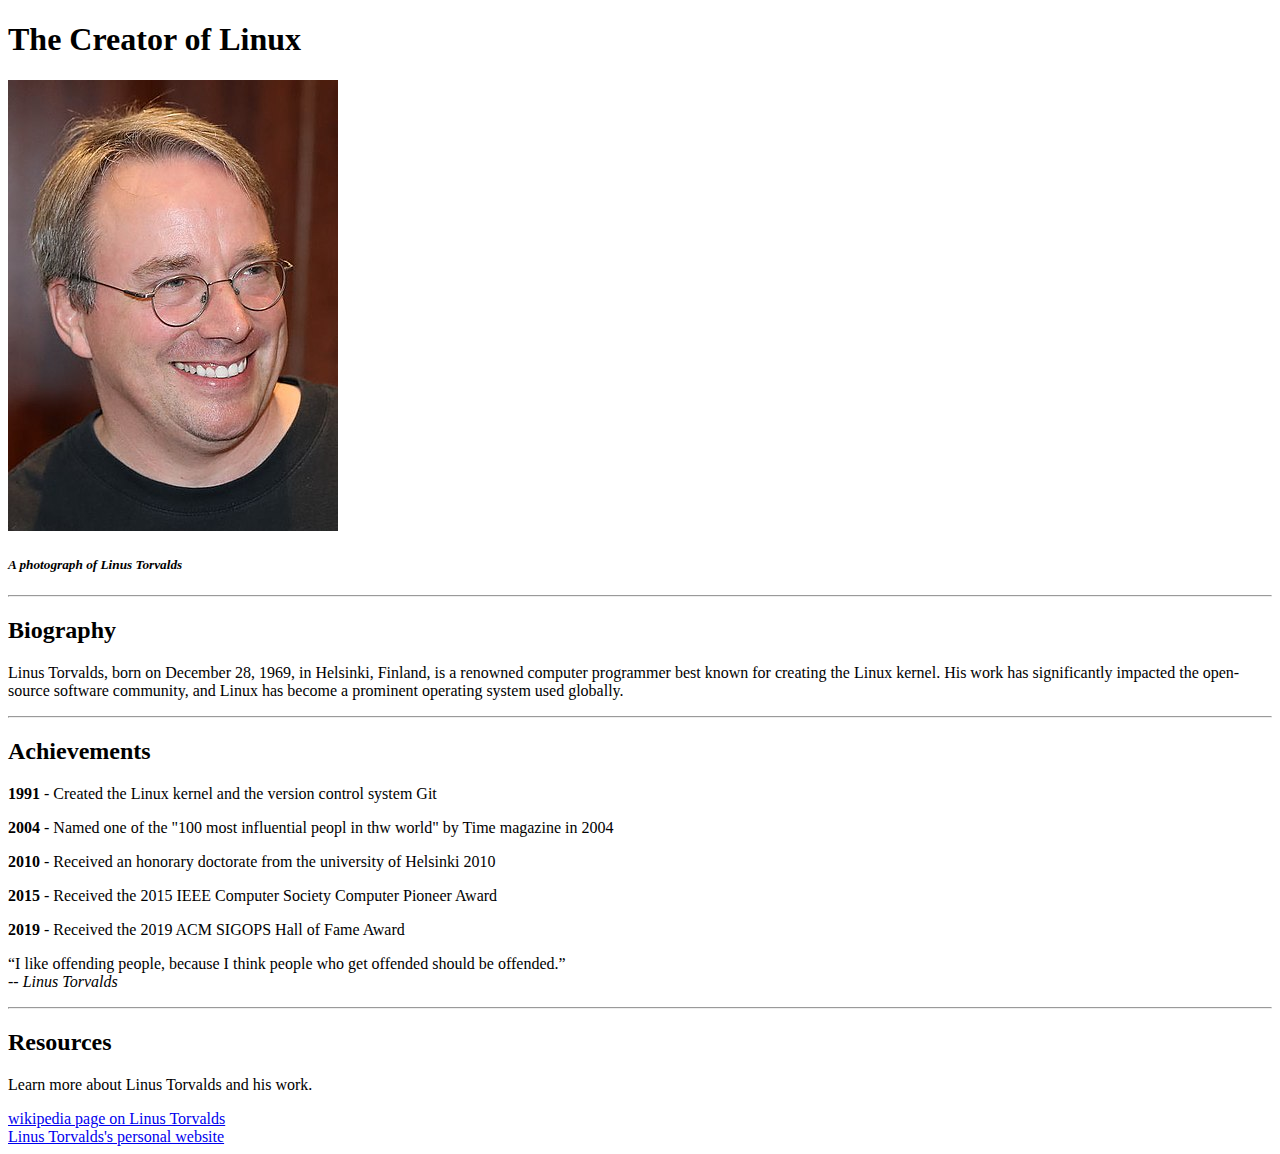
<file: Blog Using HTML/index.html>
<!DOCTYPE html>
<html lang="en">

<head>
    <title>Blog | Linus Torvalds</title>
</head>

<body>
    <h1>The Creator of Linux</h1>
    <!-- Relative URL -->
    <img src="linus-torvalds.jpeg" alt="image" />
    <h5><em>A photograph of Linus Torvalds</em></h5>
    <hr />

    <!-- Biography Section  -->
    <h2>Biography</h2>
    <p>
        Linus Torvalds, born on December 28, 1969, in Helsinki, Finland, is a
        renowned computer programmer best known for creating the Linux kernel. His
        work has significantly impacted the open-source software community, and
        Linux has become a prominent operating system used globally.
    </p>
    <hr />

    <!-- Achievements Section -->
    <h2>Achievements</h2>
    <p>
    <p> <strong>1991</strong> - Created the Linux kernel and the version control system Git</p>
    <p><strong>2004</strong> - Named one of the "100 most influential peopl in thw world" by Time magazine in 2004</p>
    <p><strong>2010</strong> - Received an honorary doctorate from the university of Helsinki 2010</p>
    <p><strong>2015</strong> - Received the 2015 IEEE Computer Society Computer Pioneer Award</p>
    <p><strong>2019</strong> - Received the 2019 ACM SIGOPS Hall of Fame Award</p>
    </p>

    <p>
        “I like offending people, because I think people who get offended should be offended.” <br>
        <cite>-- Linus Torvalds</cite>
    </p>
    <hr>

    <!-- Resources Section -->
    <h2>Resources</h2>
    <p>Learn more about Linus Torvalds and his work.</p>
    <a href="https://en.wikipedia.org/wiki/Linus_Torvalds">wikipedia page on Linus Torvalds </a><br>
    <a href="https://linustorvaldslinux.weebly.com/">Linus Torvalds's personal website</a><br>

</body>

</html>
</file>
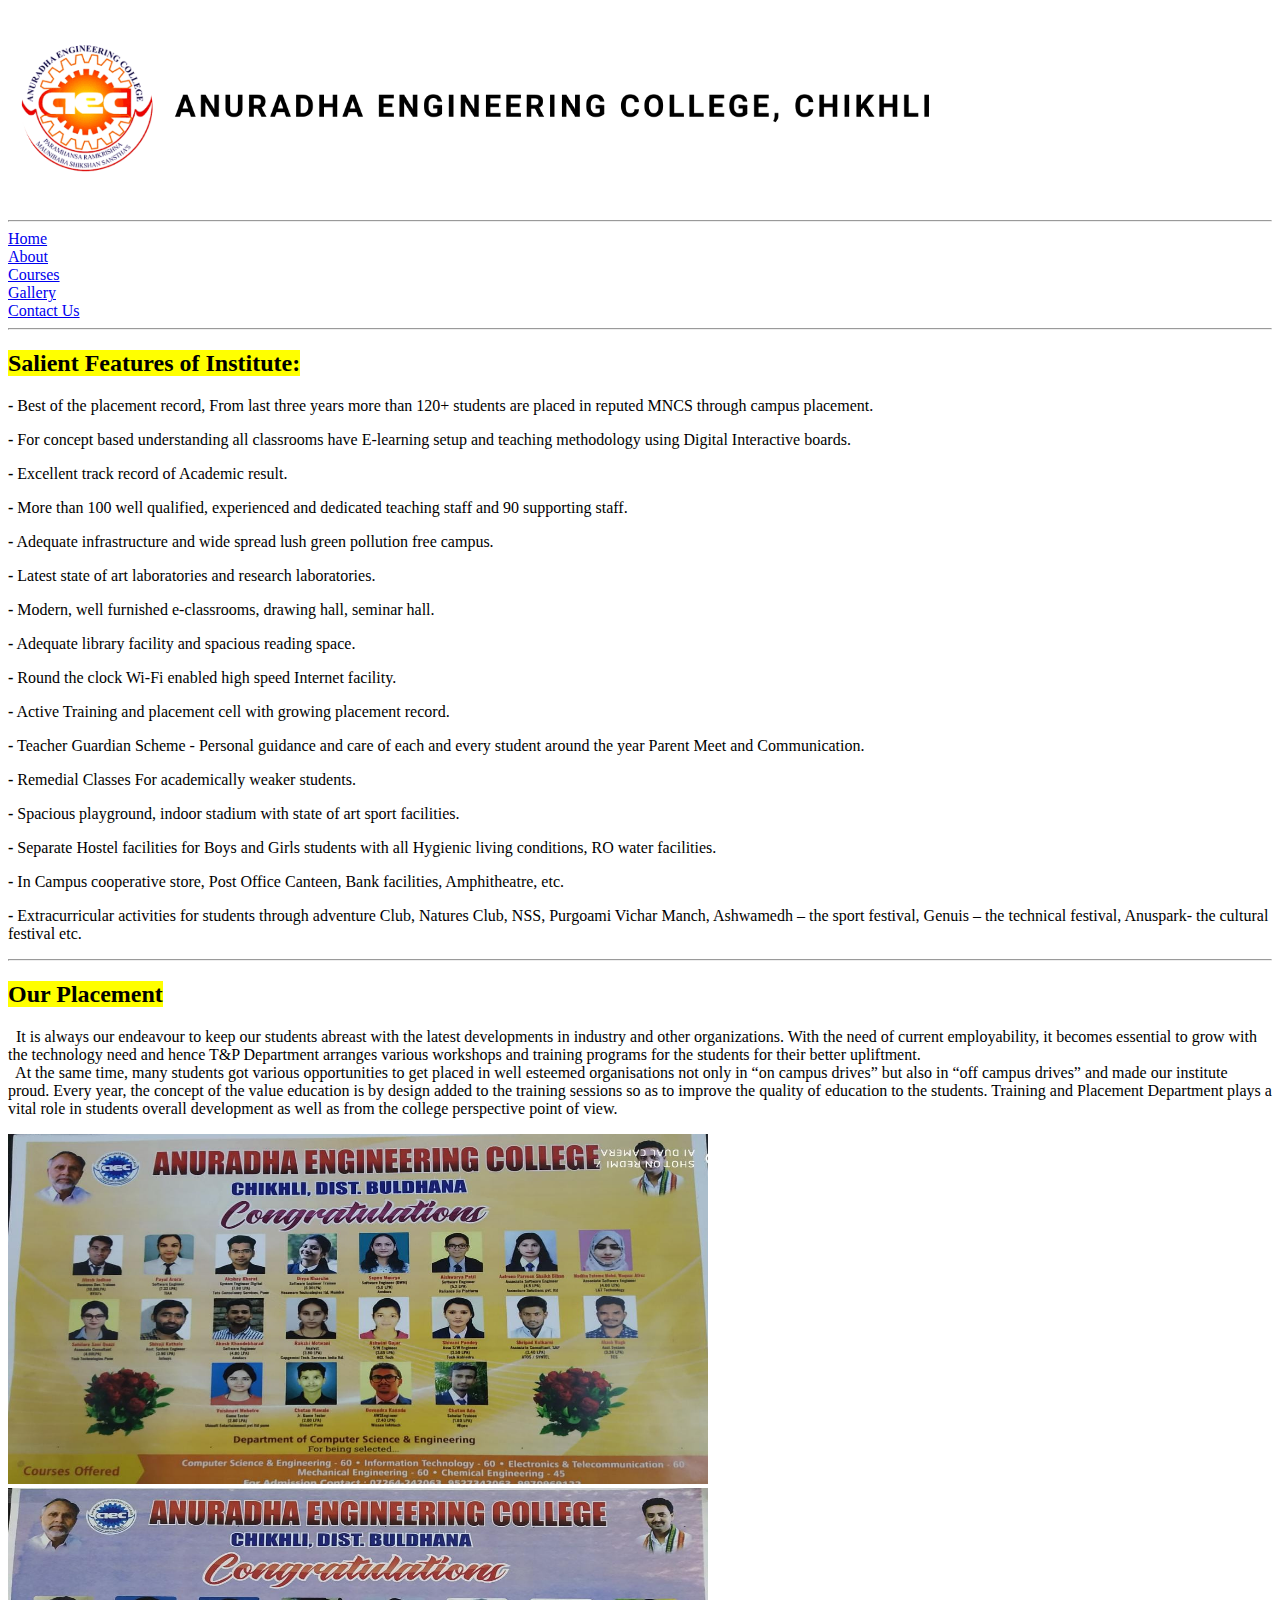
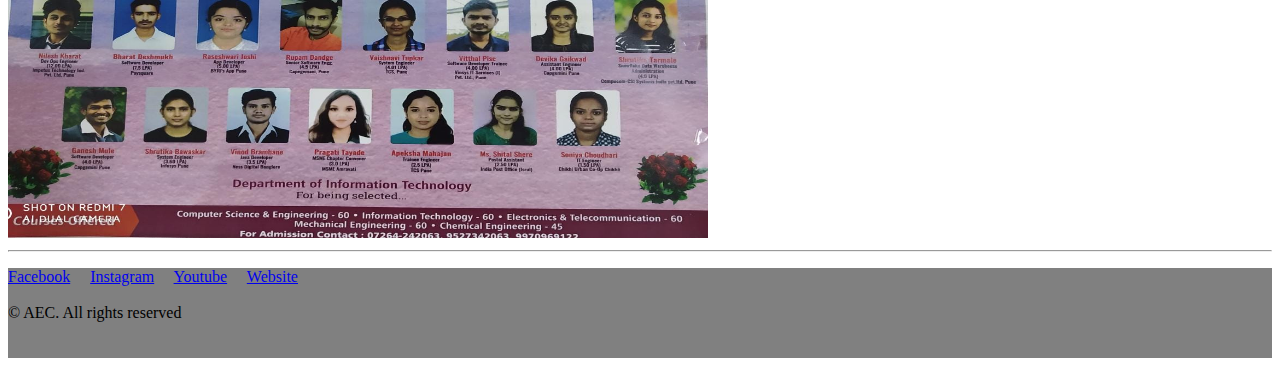
<file: College Web Page/index.html>
<!DOCTYPE html>
<html lang="en">

<head>
  <meta charset="UTF-8" />
  <meta name="viewport" content="width=device-width, initial-scale=1.0" />
  <title>Home | AEC</title>
</head>

<body>
  <a href="index.html">
    <img src="images/aec-image.png" alt="aec-image" height="200px" />
  </a>
  <br />
  <hr />

  <!--Menu section -->
  <a href="index.html">Home</a><br />
  <a href="about.html">About</a><br />
  <a href="courses.html">Courses</a><br />
  <a href="gallery.html">Gallery</a><br />
  <a href="contact-us.html">Contact Us</a>
  <hr />

  <!-- Features Section -->
  <h2><mark> Salient Features of Institute:</mark></h2>
  <p>
    <strong>-</strong> Best of the placement record, From last three years
    more than 120+ students are placed in reputed MNCS through campus
    placement.
  </p>
  <p>
    <strong>-</strong> For concept based understanding all classrooms have
    E-learning setup and teaching methodology using Digital Interactive
    boards.
  </p>
  <p><strong>-</strong> Excellent track record of Academic result.<br /></p>
  <p>
    <strong>-</strong> More than 100 well qualified, experienced and dedicated
    teaching staff and 90 supporting staff.
  </p>
  <p>
    <strong>-</strong> Adequate infrastructure and wide spread lush green
    pollution free campus.
  </p>
  <p>
    <strong>-</strong> Latest state of art laboratories and research
    laboratories.
  </p>
  <p>
    <strong>-</strong> Modern, well furnished e-classrooms, drawing hall,
    seminar hall.
  </p>
  <p>
    <strong>-</strong> Adequate library facility and spacious reading space.
  </p>
  <p>
    <strong>-</strong> Round the clock Wi-Fi enabled high speed Internet
    facility.
  </p>
  <p>
    <strong>-</strong> Active Training and placement cell with growing
    placement record.
  </p>
  <p>
    <strong>-</strong> Teacher Guardian Scheme - Personal guidance and care of
    each and every student around the year Parent Meet and Communication.
  </p>
  <p><strong>-</strong> Remedial Classes For academically weaker students.</p>
  <p>
    <strong>-</strong> Spacious playground, indoor stadium with state of art
    sport facilities.
  </p>
  <p>
    <strong>-</strong> Separate Hostel facilities for Boys and Girls students
    with all Hygienic living conditions, RO water facilities.
  </p>
  <p>
    <strong>-</strong> In Campus cooperative store, Post Office Canteen, Bank
    facilities, Amphitheatre, etc.
  </p>
  <p>
    <strong>-</strong> Extracurricular activities for students through
    adventure Club, Natures Club, NSS, Purgoami Vichar Manch, Ashwamedh – the
    sport festival, Genuis – the technical festival, Anuspark- the cultural
    festival etc.
  </p>
  <hr />

  <!-- Our Placement -->
  <h2><mark>Our Placement</mark></h2>
  <p>
    &nbsp It is always our endeavour to keep our students abreast with the
    latest developments in industry and other organizations. With the need of
    current employability, it becomes essential to grow with the technology
    need and hence T&P Department arranges various workshops and training
    programs for the students for their better upliftment.
    <br />
    &nbsp At the same time, many students got various opportunities to get
    placed in well esteemed organisations not only in “on campus drives” but
    also in “off campus drives” and made our institute proud. Every year, the
    concept of the value education is by design added to the training sessions
    so as to improve the quality of education to the students. Training and
    Placement Department plays a vital role in students overall development as
    well as from the college perspective point of view.
  </p>
  <img src="images/placement.jpeg" alt="placments poster" height="350px" width="700px" />
  <img src="images/placement-1.jpeg" alt="placement poster" height="350px" width="700px" />
  <hr />

  <!-- Footer -->
  <p style="background: gray; height: 90px">
    <a href="https://www.facebook.com/aecchikhli/" target="_blank">Facebook</a> &nbsp; &nbsp;
    <!--  &nbsp; is used to add non-breaking space:-->
    <a href="https://www.instagram.com/aecchikhli/" target="_blank">Instagram</a> &nbsp; &nbsp;
    <a href="https://www.youtube.com/@anuradhacollegechikhli9370" target="_blank">Youtube</a> &nbsp; &nbsp;
    <a href="https://aecc.ac.in/anuradha/" target="_blank">Website</a>
    <br /> <br>
    &copy; AEC. All rights reserved
  </p>
</body>

</html>
</file>
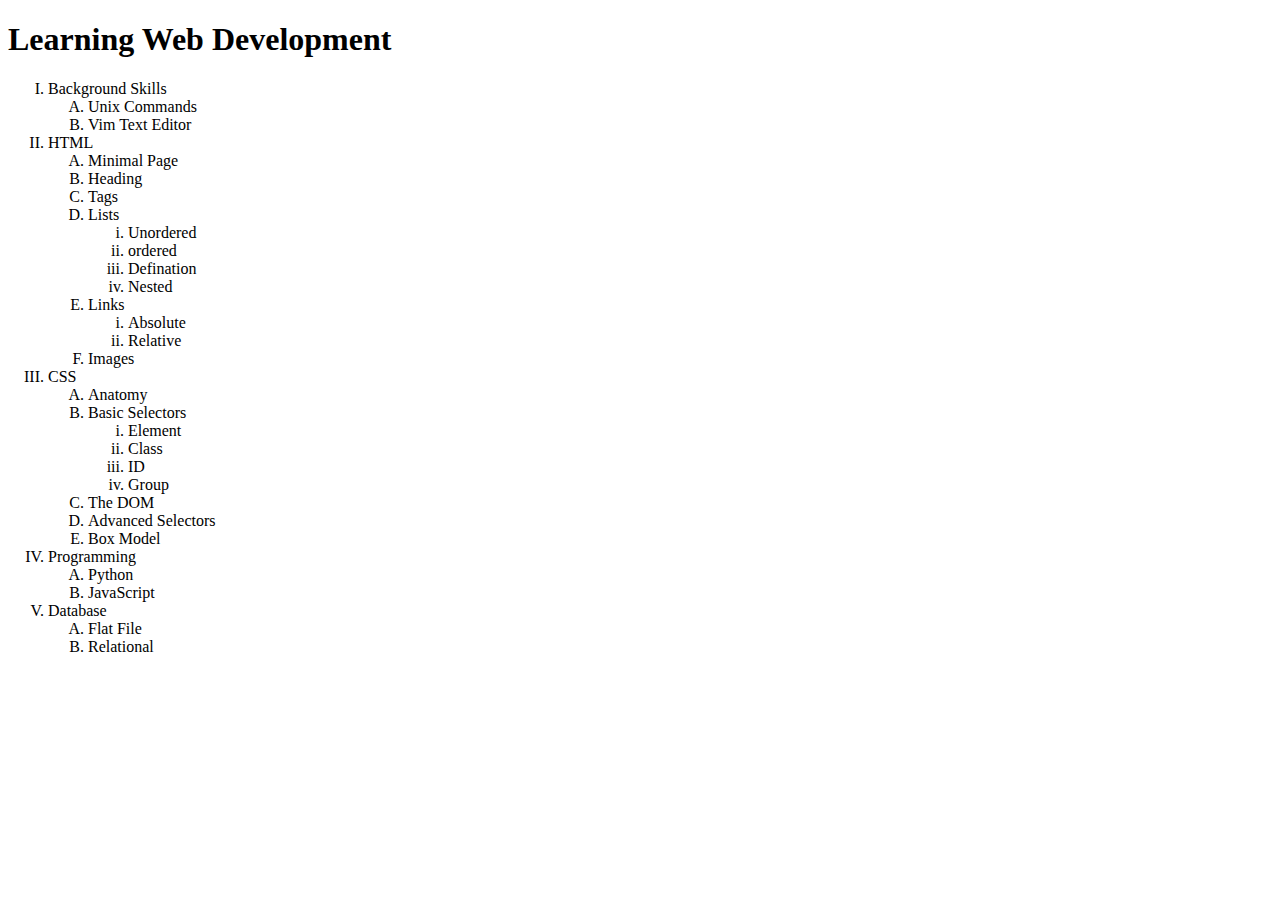
<file: HTML-List/index.html>
<!DOCTYPE html>
<html lang="en">

<head>
    <meta charset="UTF-8" />
    <meta name="viewport" content="width=device-width, initial-scale=1.0" />
    <title>HTML List</title>
</head>

<body>
    <h1>Learning Web Development</h1>
    <!-- List in HTML -->
    <ol type="I">
        <li>Background Skills</li>
            <ol type="A">
                <li>Unix Commands</li>
                <li>Vim Text Editor</li>
            </ol>

        <li>HTML</li>
            <ol type="A">
                <li>Minimal Page</li>
                <li>Heading</li>
                <li>Tags</li>
                <li>Lists</li>
                    <ol type="i">
                        <li>Unordered</li>
                        <li>ordered</li>
                        <li>Defination</li>
                        <li>Nested</li>
                    </ol>
                <li>Links</li>
                    <ol type="i">
                        <li>Absolute</li>
                        <li>Relative</li>
                    </ol>
                <li>Images</li>
            </ol>

        <li>CSS</li>
            <ol type="A">
                <li>Anatomy</li>
                <li>Basic Selectors</li>
                    <ol type="i">
                        <li>Element</li>
                        <li>Class</li>
                        <li>ID</li>
                        <li>Group</li>
                    </ol>
                <li>The DOM</li>
                <li>Advanced Selectors</li>
                <li>Box Model</li>
            </ol>

        <li>Programming</li>
            <ol type="A">
                <li>Python</li>
                <li>JavaScript</li>
            </ol>

        <li>Database</li>
            <ol type="A">
                <li>Flat File</li>
                <li>Relational</li>
            </ol>
    </ol>
</body>

</html>
</file>
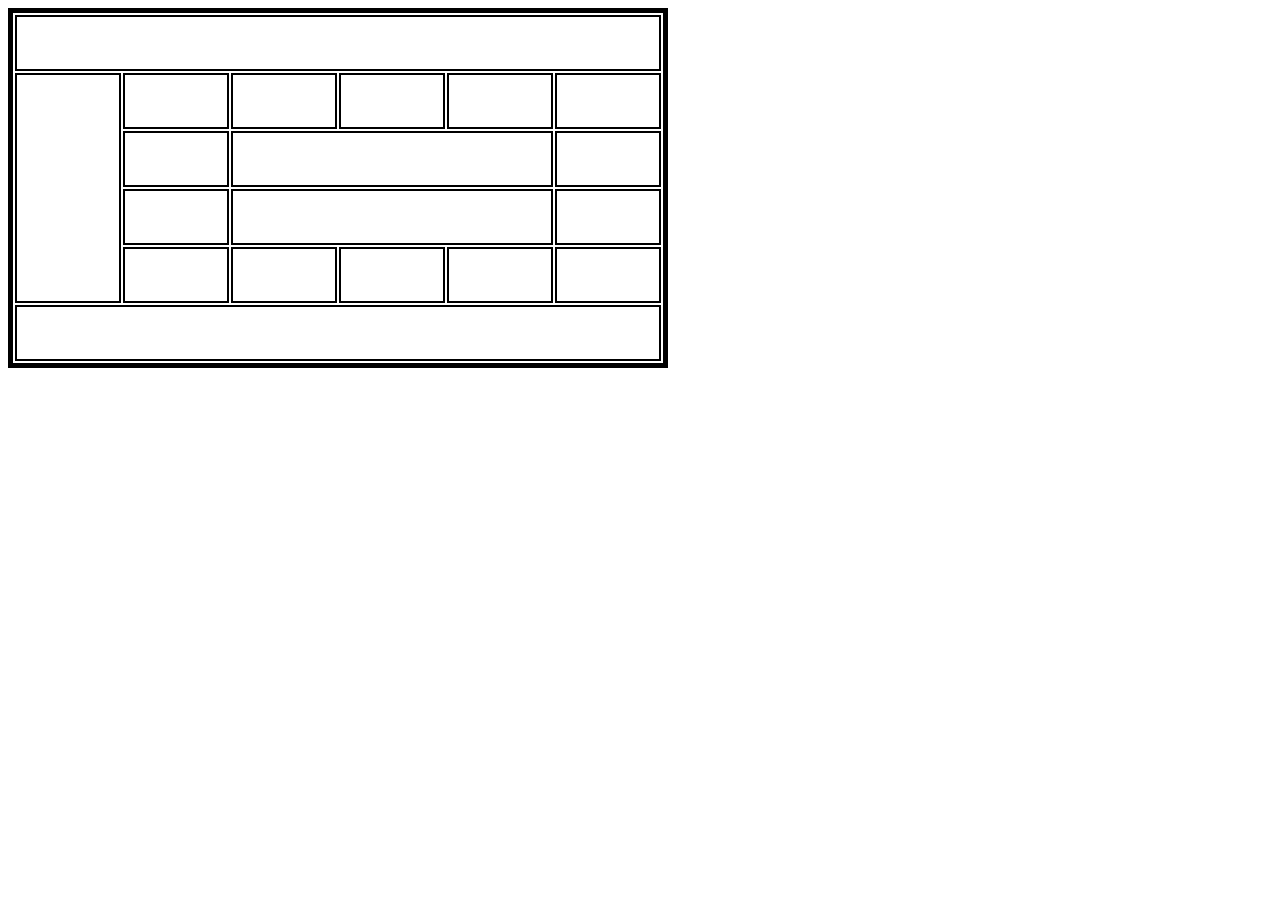
<file: HTML-Table/index.html>
<!DOCTYPE html>
<html lang="en">

<head>
    <meta charset="UTF-8">
    <meta name="viewport" content="width=device-width, initial-scale=1.0">
    <title>HTML Table</title>
    <style>
        table {
            border: 5px solid black;
        }

        table tr, th, td {
            border: 2px solid black;
            height: 50px;
            width: 100px;
        }
    </style>
</head>

<body>
    <table>
        <!-- Table head -->
        <thead>
            <tr>
                <th colspan="6"></th>
            </tr>
        </thead>

        <!-- Table body -->
        <tbody>
            <tr>
                <td rowspan="4"></td>
                <td></td>
                <td></td>
                <td></td>
                <td></td>
                <td></td>
            </tr>
            <tr>
                <td></td>
                <td colspan="3"></td>
                <td></td>
            </tr>
            <tr>
                <td></td>
                <td colspan="3"></td>
                <td></td>
            </tr>
            <tr>
                <td></td>
                <td></td>
                <td></td>
                <td></td>
                <td></td>
            </tr>

        </tbody>
        <!-- Table footer -->
        <tfoot>
            <tr>
                <td colspan="6"></td>
            </tr>
        </tfoot>

    </table>

</body>
</html>
</file>
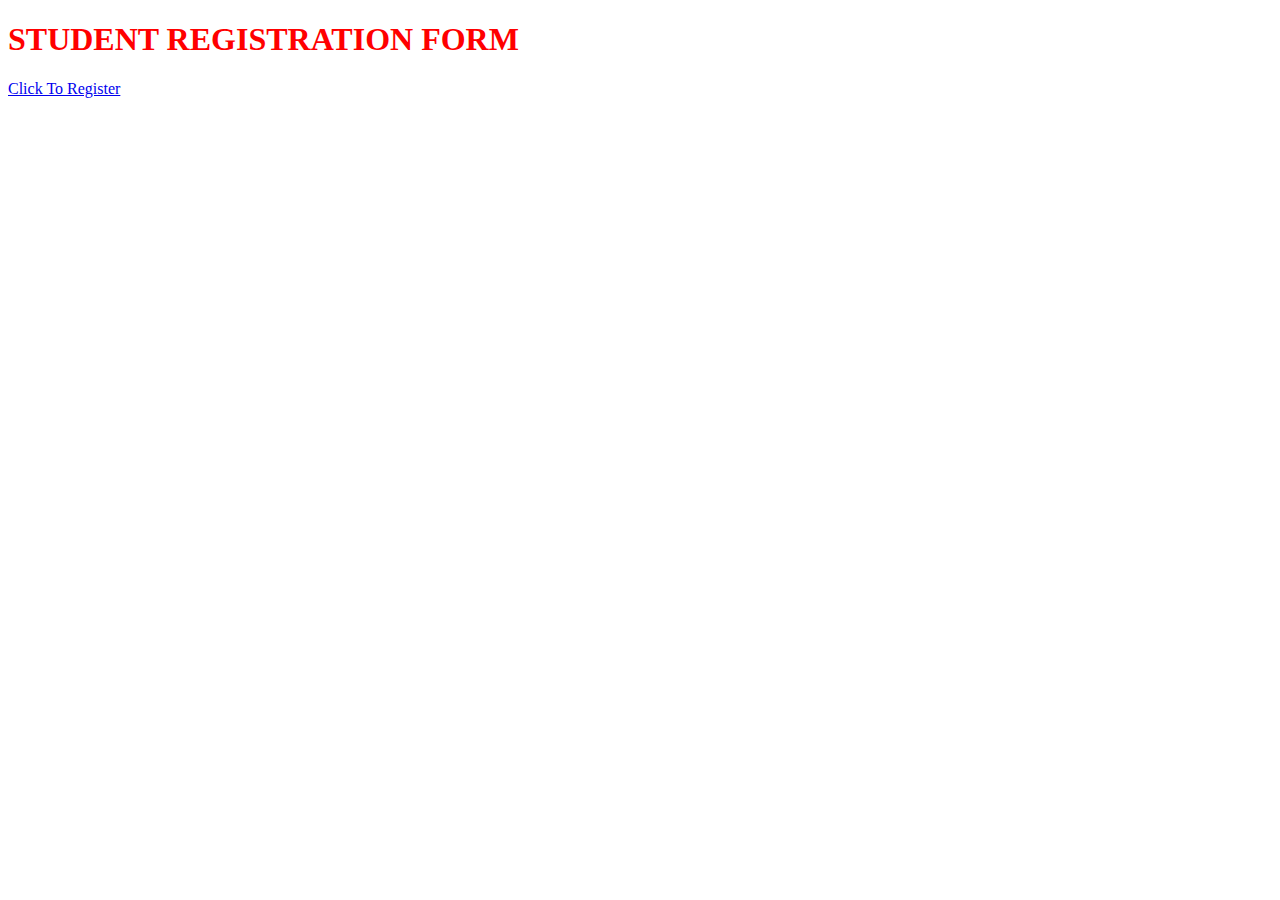
<file: Registration Form/index.html>
<!DOCTYPE html>
<html lang="en">
<head>
    <meta charset="UTF-8">
    <meta name="viewport" content="width=device-width, initial-scale=1.0">
    <title>College Registration</title>
</head>
<body>
    <h1 style="color: red;">STUDENT REGISTRATION FORM</h1>

    <a href="registration-form.html">Click To Register</a>
</body>
</html>
</file>
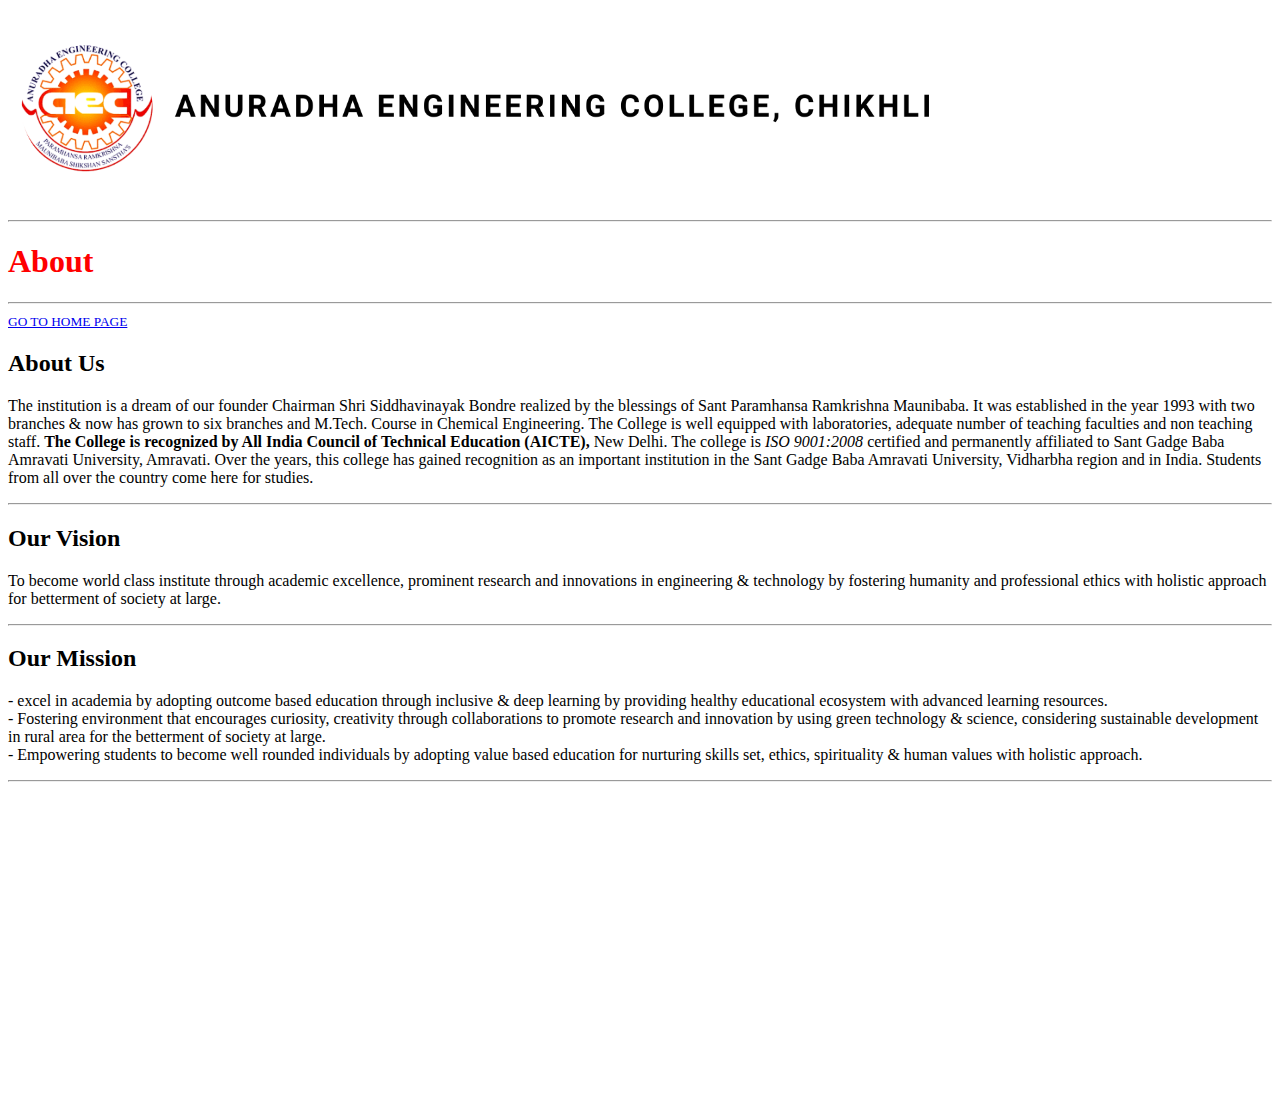
<file: College Web Page/about.html>
<!DOCTYPE html>
<html lang="en">
  <head>
    <meta charset="UTF-8" />
    <meta name="viewport" content="width=device-width, initial-scale=1.0" />
    <title>About | AEC</title>
  </head>

  <body>
    <a href="index.html">
      <img src="images/aec-image.png" alt="aec-image" height="200px" />
    </a>
    <br />
    <hr />

    <h1 style="color: red">About</h1>
    <hr />

    <small>
      <a href="index.html">GO TO HOME PAGE</a>
    </small>

    <!-- About us -->
    <h2>About Us</h2>
    <p>
      The institution is a dream of our founder Chairman Shri Siddhavinayak
      Bondre realized by the blessings of Sant Paramhansa Ramkrishna Maunibaba.
      It was established in the year 1993 with two branches & now has grown to
      six branches and M.Tech. Course in Chemical Engineering. The College is
      well equipped with laboratories, adequate number of teaching faculties and
      non teaching staff.
      <strong
        >The College is recognized by All India Council of Technical Education
        (AICTE),</strong
      >
      New Delhi. The college is <em>ISO 9001:2008</em>
      certified and permanently affiliated to Sant Gadge Baba Amravati
      University, Amravati. Over the years, this college has gained recognition
      as an important institution in the Sant Gadge Baba Amravati University,
      Vidharbha region and in India. Students from all over the country come
      here for studies.
    </p>
    <hr />

    <!-- VISION -->
    <h2>Our Vision</h2>
    <p>
      To become world class institute through academic excellence, prominent
      research and innovations in engineering & technology by fostering humanity
      and professional ethics with holistic approach for betterment of society
      at large.
    </p>
    <hr />

    <!-- MISSION -->
    <h2>Our Mission</h2>
    <p>
      - excel in academia by adopting outcome based education through inclusive
      & deep learning by providing healthy educational ecosystem with advanced
      learning resources. <br />
      - Fostering environment that encourages curiosity, creativity through
      collaborations to promote research and innovation by using green
      technology & science, considering sustainable development in rural area
      for the betterment of society at large. <br />
      - Empowering students to become well rounded individuals by adopting value
      based education for nurturing skills set, ethics, spirituality & human
      values with holistic approach.
    </p>
    <hr />

    <!-- College video -->
    <iframe
      width="560"
      height="315"
      src="https://www.youtube.com/embed/4ar37Mb8898?si=S8lC14r3HGZHu_iM"
      title="YouTube video player"
      frameborder="0"
      allow="accelerometer; autoplay; clipboard-write; encrypted-media; gyroscope; picture-in-picture; web-share"
      allowfullscreen
    ></iframe>
  </body>
</html>
</file>
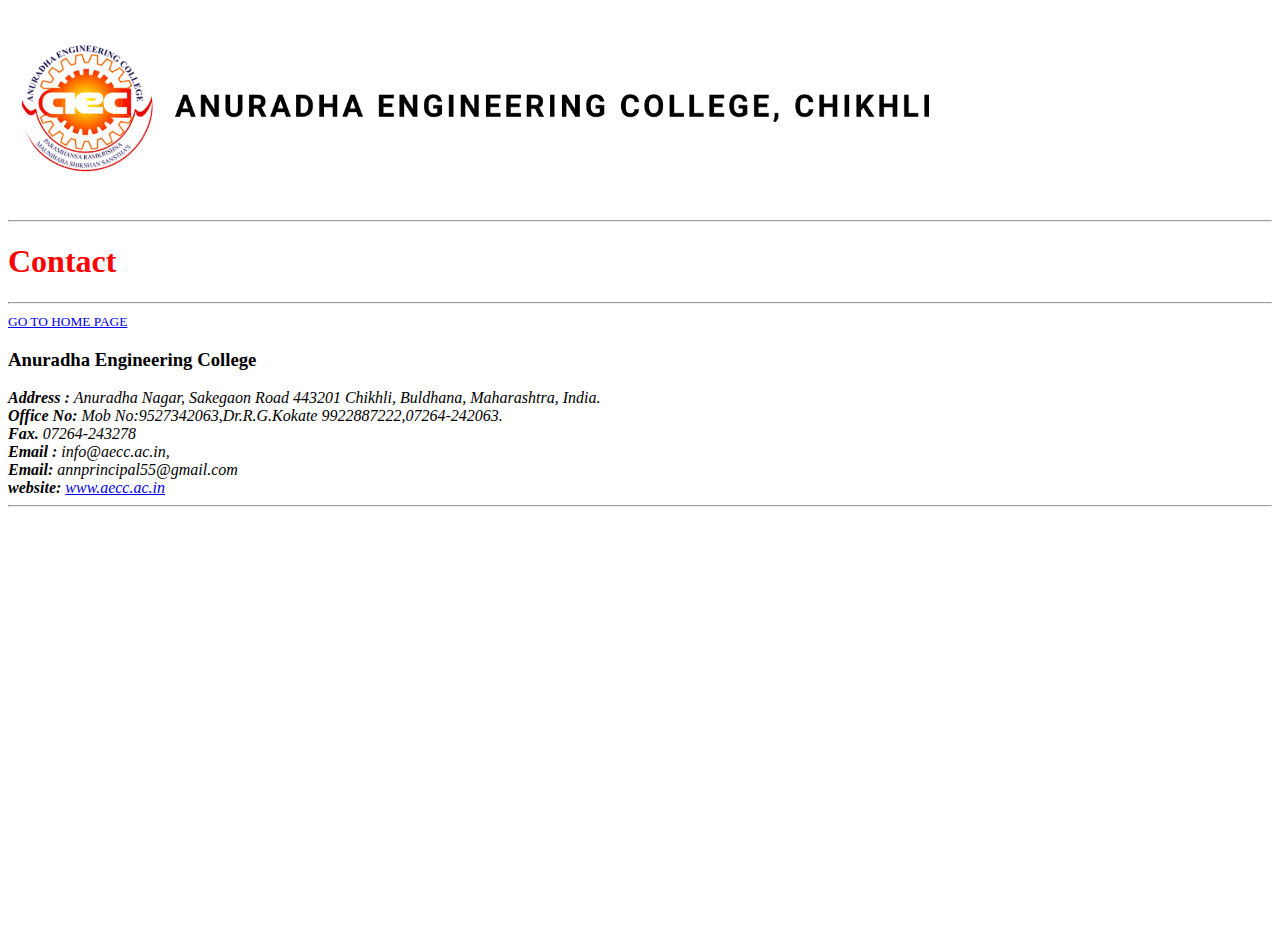
<file: College Web Page/contact-us.html>
<!DOCTYPE html>
<html lang="en">

<head>
    <meta charset="UTF-8">
    <meta name="viewport" content="width=device-width, initial-scale=1.0">
    <title>Contact Us | AEC</title>
</head>

<body>
    <a href="index.html">
        <img src="images/aec-image.png" alt="aec-image" height="200px" />
      </a>
    <br><hr>

    <h1 style="color: red;">Contact</h1>
    <hr>

    <small>
        <a href="index.html">GO TO HOME PAGE</a><br>
    </small>


    <!-- Address -->
    <h3>Anuradha Engineering College</h3>
    <address>
        <strong>Address : </strong> Anuradha Nagar, Sakegaon Road 443201 Chikhli, Buldhana, Maharashtra, India. <br>
        <strong>Office No: </strong> Mob No:9527342063,Dr.R.G.Kokate 9922887222,07264-242063. <br>
        <strong> Fax. </strong> 07264-243278 <br>
        <strong>Email : </strong> info@aecc.ac.in, <br>
        <strong> Email:</strong> annprincipal55@gmail.com <br>
        <strong> website:</strong>
        <a href="https://aecc.ac.in/anuradha/" target="_blank">www.aecc.ac.in</a>
    </address>
<hr>

<!-- Google Map -->
<iframe src="https://www.google.com/maps/embed?pb=!1m18!1m12!1m3!1d3740.6316054280933!2d76.22112757501228!3d20.356832081129653!2m3!1f0!2f0!3f0!3m2!1i1024!2i768!4f13.1!3m3!1m2!1s0x3bda1a7e0493837b%3A0x81bdd1cce5eaedb3!2sAnuradha%20Engineering%20College%2C%20Chikhli!5e0!3m2!1sen!2sin!4v1705939316935!5m2!1sen!2sin" width="700" height="400" style="border:0;" allowfullscreen="" loading="lazy" referrerpolicy="no-referrer-when-downgrade"></iframe>

</body>

</html>
</file>
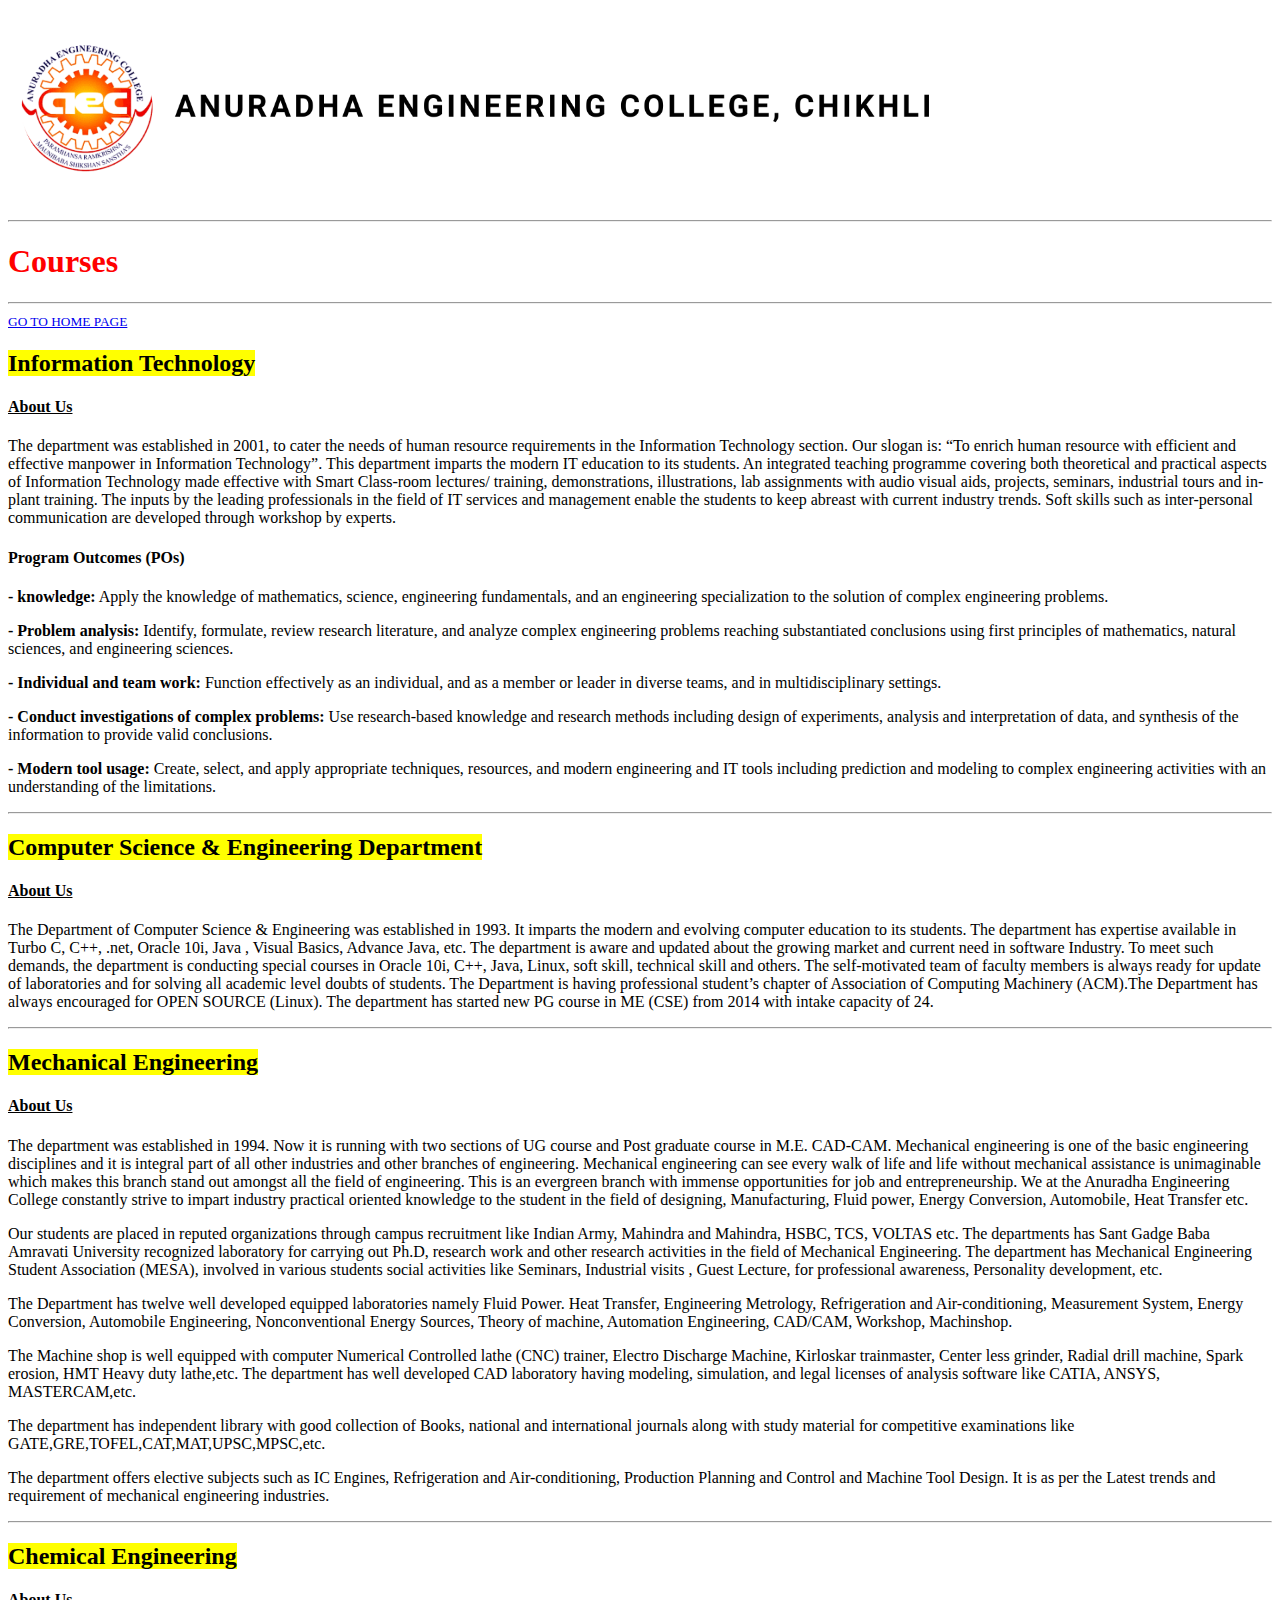
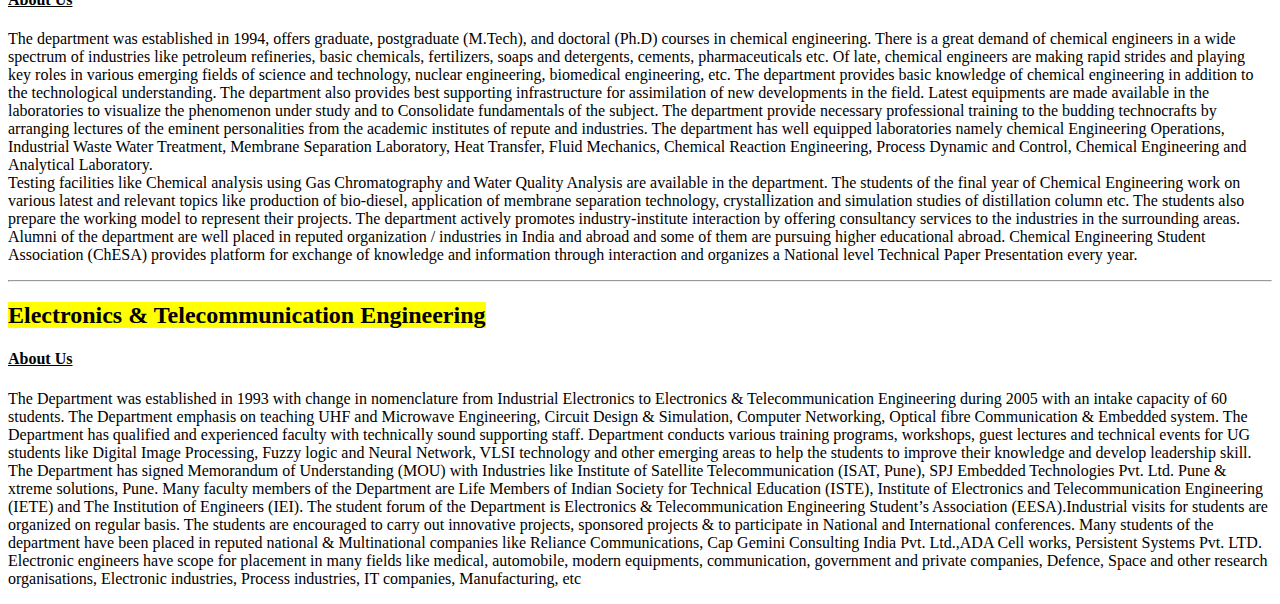
<file: College Web Page/courses.html>
<!DOCTYPE html>
<html lang="en">
  <head>
    <meta charset="UTF-8" />
    <meta name="viewport" content="width=device-width, initial-scale=1.0" />
    <title>Courses | AEC</title>
  </head>

  <body>
    <a href="index.html">
      <img src="images/aec-image.png" alt="aec-image" height="200px" />
    </a>
    <br />
    <hr />

    <h1 style="color: red">Courses</h1>
    <hr />

    <small>
      <a href="index.html">GO TO HOME PAGE</a>
    </small>

    <!-- IT Department -->
    <h2><mark>Information Technology</mark></h2>
    <h4><ins>About Us</ins></h4>
    <p>
      The department was established in 2001, to cater the needs of human
      resource requirements in the Information Technology section. Our slogan
      is:
      <q
        >To enrich human resource with efficient and effective manpower in
        Information Technology</q
      >. This department imparts the modern IT education to its students. An
      integrated teaching programme covering both theoretical and practical
      aspects of Information Technology made effective with Smart Class-room
      lectures/ training, demonstrations, illustrations, lab assignments with
      audio visual aids, projects, seminars, industrial tours and in-plant
      training. The inputs by the leading professionals in the field of IT
      services and management enable the students to keep abreast with current
      industry trends. Soft skills such as inter-personal communication are
      developed through workshop by experts.
    </p>
    <h4>Program Outcomes (POs)</h4>
    <p>
      <strong> - knowledge:</strong>
      Apply the knowledge of mathematics, science, engineering fundamentals, and
      an engineering specialization to the solution of complex engineering
      problems.
    </p>

    <p>
      <strong> - Problem analysis:</strong>
      Identify, formulate, review research literature, and analyze complex
      engineering problems reaching substantiated conclusions using first
      principles of mathematics, natural sciences, and engineering sciences.
    </p>

    <p>
      <strong> - Individual and team work:</strong>
      Function effectively as an individual, and as a member or leader in
      diverse teams, and in multidisciplinary settings.
    </p>

    <p>
      <strong> - Conduct investigations of complex problems:</strong>
      Use research-based knowledge and research methods including design of
      experiments, analysis and interpretation of data, and synthesis of the
      information to provide valid conclusions.
    </p>

    <p>
      <strong> - Modern tool usage:</strong>
      Create, select, and apply appropriate techniques, resources, and modern
      engineering and IT tools including prediction and modeling to complex
      engineering activities with an understanding of the limitations.
    </p>
    <hr />

    <!-- CSE Department -->
    <h2><mark>Computer Science & Engineering Department</mark></h2>
    <h4><ins>About Us</ins></h4>
    <p>
      The Department of Computer Science & Engineering was established in 1993.
      It imparts the modern and evolving computer education to its students. The
      department has expertise available in Turbo C, C++, .net, Oracle 10i, Java
      , Visual Basics, Advance Java, etc. The department is aware and updated
      about the growing market and current need in software Industry. To meet
      such demands, the department is conducting special courses in Oracle 10i,
      C++, Java, Linux, soft skill, technical skill and others. The
      self-motivated team of faculty members is always ready for update of
      laboratories and for solving all academic level doubts of students. The
      Department is having professional student’s chapter of Association of
      Computing Machinery (ACM).The Department has always encouraged for OPEN
      SOURCE (Linux). The department has started new PG course in ME (CSE) from
      2014 with intake capacity of 24.
    </p>
    <hr />

    <!-- Mechanical Engineering Department -->
    <h2><mark>Mechanical Engineering</mark></h2>
    <h4><ins>About Us</ins></h4>
    <p>
      The department was established in 1994. Now it is running with two
      sections of UG course and Post graduate course in M.E. CAD-CAM. Mechanical
      engineering is one of the basic engineering disciplines and it is integral
      part of all other industries and other branches of engineering. Mechanical
      engineering can see every walk of life and life without mechanical
      assistance is unimaginable which makes this branch stand out amongst all
      the field of engineering. This is an evergreen branch with immense
      opportunities for job and entrepreneurship. We at the Anuradha Engineering
      College constantly strive to impart industry practical oriented knowledge
      to the student in the field of designing, Manufacturing, Fluid power,
      Energy Conversion, Automobile, Heat Transfer etc.
    </p>
    <p>
      Our students are placed in reputed organizations through campus
      recruitment like Indian Army, Mahindra and Mahindra, HSBC, TCS, VOLTAS
      etc. The departments has Sant Gadge Baba Amravati University recognized
      laboratory for carrying out Ph.D, research work and other research
      activities in the field of Mechanical Engineering. The department has
      Mechanical Engineering Student Association (MESA), involved in various
      students social activities like Seminars, Industrial visits , Guest
      Lecture, for professional awareness, Personality development, etc.
    </p>
    <p>
      The Department has twelve well developed equipped laboratories namely
      Fluid Power. Heat Transfer, Engineering Metrology, Refrigeration and
      Air-conditioning, Measurement System, Energy Conversion, Automobile
      Engineering, Nonconventional Energy Sources, Theory of machine, Automation
      Engineering, CAD/CAM, Workshop, Machinshop.
    </p>
    <p>
      The Machine shop is well equipped with computer Numerical Controlled lathe
      (CNC) trainer, Electro Discharge Machine, Kirloskar trainmaster, Center
      less grinder, Radial drill machine, Spark erosion, HMT Heavy duty
      lathe,etc. The department has well developed CAD laboratory having
      modeling, simulation, and legal licenses of analysis software like CATIA,
      ANSYS, MASTERCAM,etc.
    </p>
    <p>
      The department has independent library with good collection of Books,
      national and international journals along with study material for
      competitive examinations like GATE,GRE,TOFEL,CAT,MAT,UPSC,MPSC,etc.
    </p>
    <p>
      The department offers elective subjects such as IC Engines, Refrigeration
      and Air-conditioning, Production Planning and Control and Machine Tool
      Design. It is as per the Latest trends and requirement of mechanical
      engineering industries.
    </p>
    <hr />

    <!-- Chemical Engineering Department -->
    <h2><mark>Chemical Engineering</mark></h2>
    <h4><ins>About Us</ins></h4>
    <p>
      The department was established in 1994, offers graduate, postgraduate
      (M.Tech), and doctoral (Ph.D) courses in chemical engineering. There is a
      great demand of chemical engineers in a wide spectrum of industries like
      petroleum refineries, basic chemicals, fertilizers, soaps and detergents,
      cements, pharmaceuticals etc. Of late, chemical engineers are making rapid
      strides and playing key roles in various emerging fields of science and
      technology, nuclear engineering, biomedical engineering, etc. The
      department provides basic knowledge of chemical engineering in addition to
      the technological understanding. The department also provides best
      supporting infrastructure for assimilation of new developments in the
      field. Latest equipments are made available in the laboratories to
      visualize the phenomenon under study and to Consolidate fundamentals of
      the subject. The department provide necessary professional training to the
      budding technocrafts by arranging lectures of the eminent personalities
      from the academic institutes of repute and industries. The department has
      well equipped laboratories namely chemical Engineering Operations,
      Industrial Waste Water Treatment, Membrane Separation Laboratory, Heat
      Transfer, Fluid Mechanics, Chemical Reaction Engineering, Process Dynamic
      and Control, Chemical Engineering and Analytical Laboratory. <br />
      Testing facilities like Chemical analysis using Gas Chromatography and
      Water Quality Analysis are available in the department. The students of
      the final year of Chemical Engineering work on various latest and relevant
      topics like production of bio-diesel, application of membrane separation
      technology, crystallization and simulation studies of distillation column
      etc. The students also prepare the working model to represent their
      projects. The department actively promotes industry-institute interaction
      by offering consultancy services to the industries in the surrounding
      areas. Alumni of the department are well placed in reputed organization /
      industries in India and abroad and some of them are pursuing higher
      educational abroad. Chemical Engineering Student Association (ChESA)
      provides platform for exchange of knowledge and information through
      interaction and organizes a National level Technical Paper Presentation
      every year.
    </p>
    <hr />

    <!-- Electronics & Telecommunication Engineering Department -->
    <h2><mark>Electronics & Telecommunication Engineering</mark></h2>
    <h4> <ins>About Us</ins></h4>
    <p>
      The Department was established in 1993 with change in nomenclature from
      Industrial Electronics to Electronics & Telecommunication Engineering
      during 2005 with an intake capacity of 60 students. The Department
      emphasis on teaching UHF and Microwave Engineering, Circuit Design &
      Simulation, Computer Networking, Optical fibre Communication & Embedded
      system. The Department has qualified and experienced faculty with
      technically sound supporting staff. Department conducts various training
      programs, workshops, guest lectures and technical events for UG students
      like Digital Image Processing, Fuzzy logic and Neural Network, VLSI
      technology and other emerging areas to help the students to improve their
      knowledge and develop leadership skill. The Department has signed
      Memorandum of Understanding (MOU) with Industries like Institute of
      Satellite Telecommunication (ISAT, Pune), SPJ Embedded Technologies Pvt.
      Ltd. Pune & xtreme solutions, Pune. Many faculty members of the Department
      are Life Members of Indian Society for Technical Education (ISTE),
      Institute of Electronics and Telecommunication Engineering (IETE) and The
      Institution of Engineers (IEI). The student forum of the Department is
      Electronics & Telecommunication Engineering Student’s Association
      (EESA).Industrial visits for students are organized on regular basis. The
      students are encouraged to carry out innovative projects, sponsored
      projects & to participate in National and International conferences. Many
      students of the department have been placed in reputed national &
      Multinational companies like Reliance Communications, Cap Gemini
      Consulting India Pvt. Ltd.,ADA Cell works, Persistent Systems Pvt. LTD.
      Electronic engineers have scope for placement in many fields like medical,
      automobile, modern equipments, communication, government and private
      companies, Defence, Space and other research organisations, Electronic
      industries, Process industries, IT companies, Manufacturing, etc
    </p>
  </body>
</html>
</file>
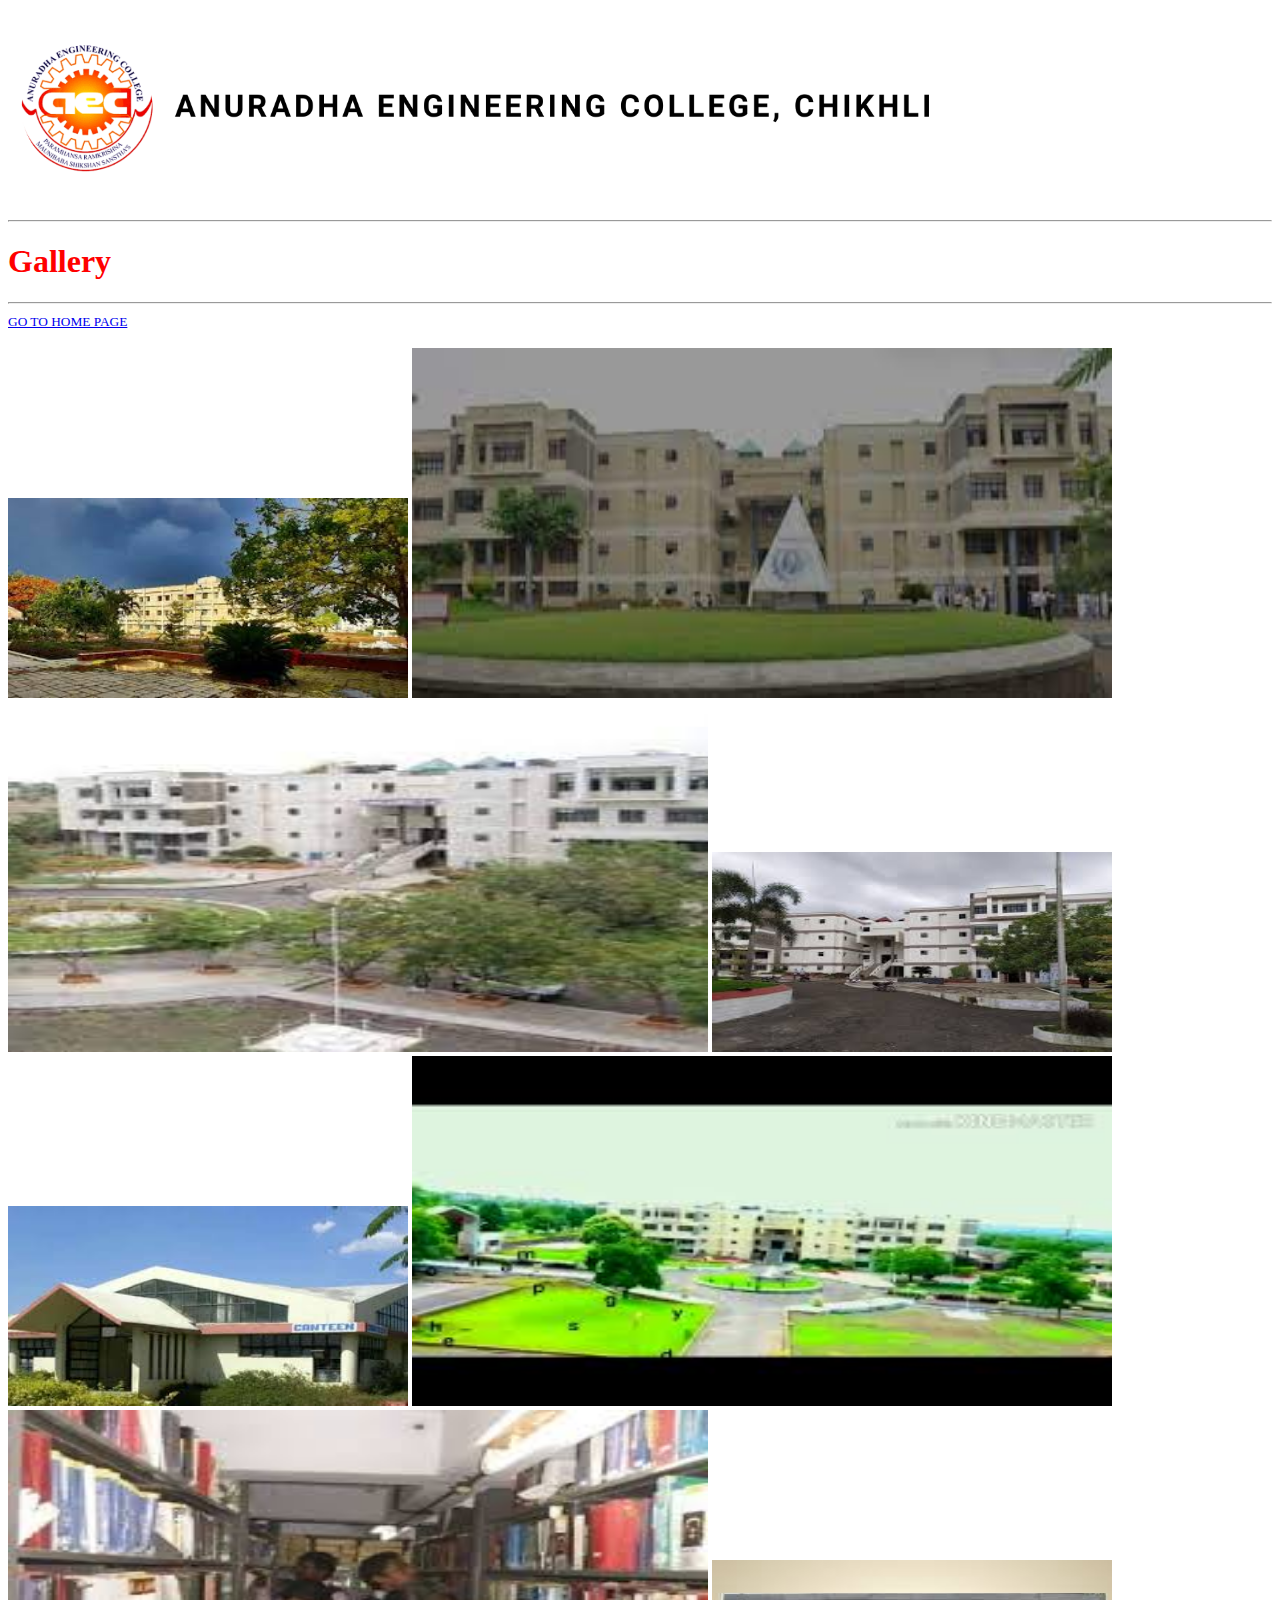
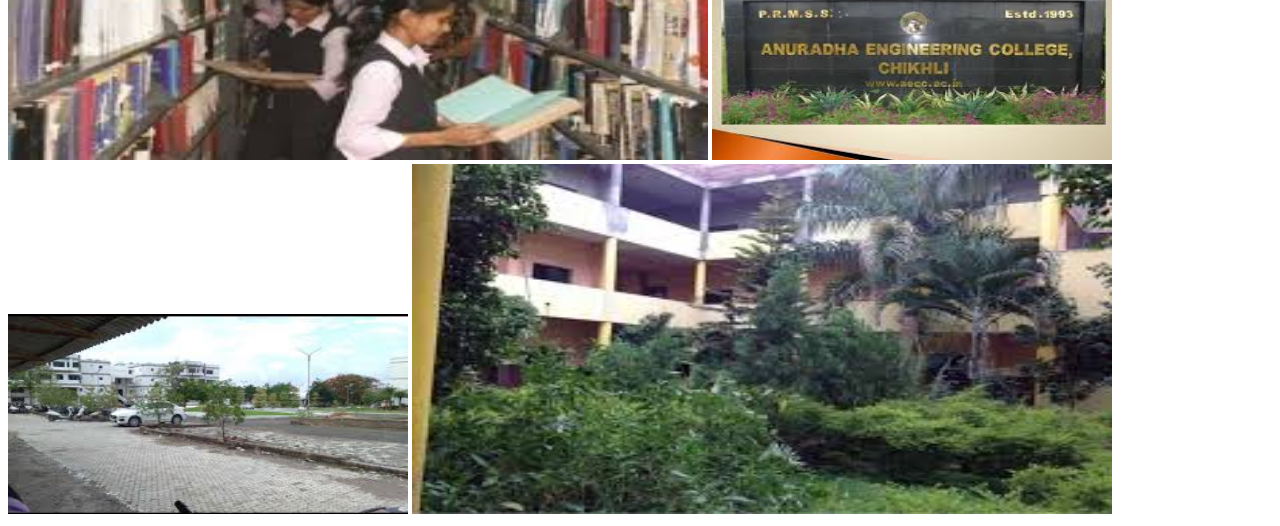
<file: College Web Page/gallery.html>
<!DOCTYPE html>
<html lang="en">

<head>
    <meta charset="UTF-8">
    <meta name="viewport" content="width=device-width, initial-scale=1.0">
    <title>Gallery | AEC</title>
</head>

<body>
    <a href="index.html">
        <img src="images/aec-image.png" alt="aec-image" height="200px" />
      </a>
    <br><hr>

    <h1 style="color: red;">Gallery</h1>
    <hr>

    <small>
        <a href="index.html">GO TO HOME PAGE</a>
    </small>
    <br> <br>

    
    <img src="images/gallery/img-1.jpeg" alt="" height="200px" width="400px">
    <img src="images/gallery/img-2.jpeg" alt="" height="350px" width="700px">
    <img src="images/gallery/img-3.jpeg" alt="" height="350px" width="700px">
    <img src="images/gallery/img-4.jpeg" alt=""  height="200px" width="400px">
    <img src="images/gallery/img-5.jpeg" alt="" height="200px" width="400px">
    <img src="images/gallery/img-6.jpeg" alt="" height="350px" width="700px">
    <img src="images/gallery/img-7.jpeg" alt="" height="350px" width="700px">
    <img src="images/gallery/img-8.jpeg" alt=""  height="200px" width="400px">
    <img src="images/gallery/img-9.jpeg" alt=""  height="200px" width="400px">
    <img src="images/gallery/img-10.jpeg" alt="" height="350px" width="700px">

</body>

</html>
</file>
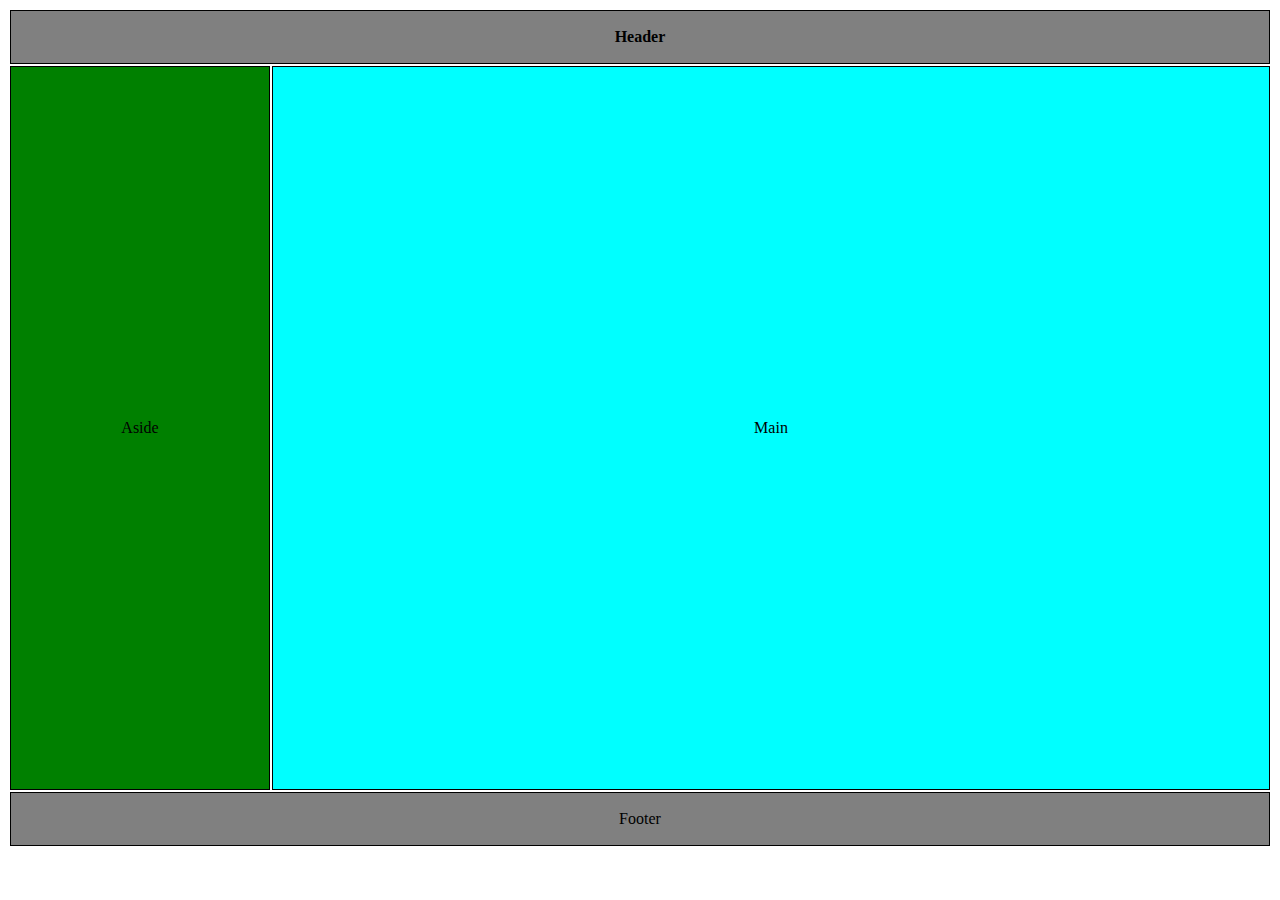
<file: HTML Layout/HTML-Layout-Using-Table.html>
<!DOCTYPE html>
<html lang="en">

<head>
    <meta charset="UTF-8">
    <meta name="viewport" content="width=device-width, initial-scale=1.0">
    <title>HTML Layout</title>

    <style>
        table tr,
        th,
        td {
            border: 1px solid black;
            width: 100vw;
            
        }

        #head,
        #foot {
            height: 50px;
            background-color: gray;
            text-align: center;
        }

        #aside {
            height: 80vh;
            width: 20vw;
            background-color: green;
            text-align: center;
        }
        #main{
            text-align: center;
            background-color: aqua;
        }
    </style>
</head>

<body>
    <table>
        <thead>
            <tr>
                <th colspan="6" id="head">Header</th>
            </tr>
        </thead>

        <tbody>
            <tr>
                <td rowspan="4" id="aside">Aside</td>
                <td colspan="5" id="main">Main</td>
            </tr>

        <tfoot>
            <tr>
                <td colspan="6" id="foot">Footer</td>
            </tr>
        </tfoot>

        </tbody>

    </table>
</body>

</html>
</file>
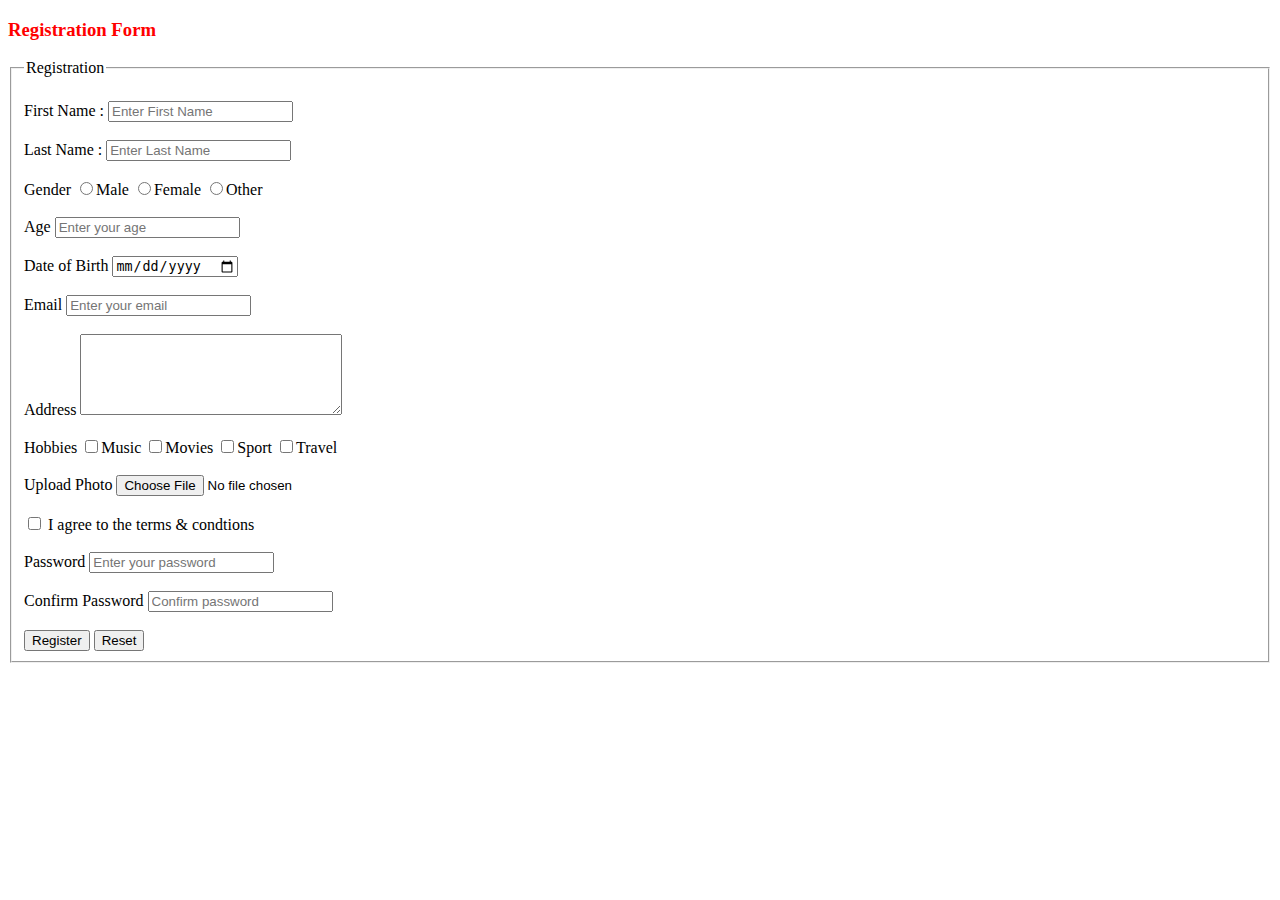
<file: Registration Form/registration-form.html>
<!DOCTYPE html>
<html lang="en">
<head>
    <meta charset="UTF-8">
    <meta name="viewport" content="width=device-width, initial-scale=1.0">
    <title>Registration Form</title>
</head>
<body>
    <h3 style="color: red;">Registration Form</h3>
    <form action="#">
        <fieldset>
            <legend>Registration</legend> <br>

            <label>First Name :</label>
            <input type="text" placeholder="Enter First Name"> <br> <br>

            <label>Last Name :</label>
            <input type="text" placeholder="Enter Last Name"> <br><br>

            <label>Gender</label>
            <input type="radio" name="Gender" id="male">Male
            <input type="radio" name="Gender" id="female">Female
            <input type="radio" name="Gender" id="other">Other <br><br>

            <label>Age</label>
            <input type="number" name="age" id="age" placeholder="Enter your age"> <br><br>

            <label>Date of Birth</label>
            <input type="date" name="dob" id="dob"> <br><br>

            <label>Email</label>
            <input type="email" name="email" id="email" placeholder="Enter your email"> <br><br>

            <label>Address</label>
            <textarea name="text-area" id="text-area" cols="30" rows="5" placeholder="Enter your address">      </textarea> <br><br>

            <label>Hobbies</label>
            <input type="checkbox" name="Hobbies" id="Hobbies">Music
            <input type="checkbox" name="Hobbies" id="Hobbies">Movies
            <input type="checkbox" name="Hobbies" id="Hobbies">Sport
            <input type="checkbox" name="Hobbies" id="Hobbies">Travel
            <br><br>

            <label>Upload Photo</label>
            <input type="file" name="image" id="student-image"> <br><br>

            <input type="checkbox" name="terms-condition" id="terms-condition">
            <label>I agree to the terms & condtions</label> <br><br>
            
            <label>Password</label>
            <input type="password" name="password" id="password" placeholder="Enter your password"><br><br>

            <label>Confirm Password</label>
            <input type="password" name="Confirm-pass" id="Confirm-pass" placeholder="Confirm password"><br><br>

            <input type="button" value="Register">
            <input type="button" value="Reset">
        
        </fieldset>
    </form>

</body>
</html>
</file>
